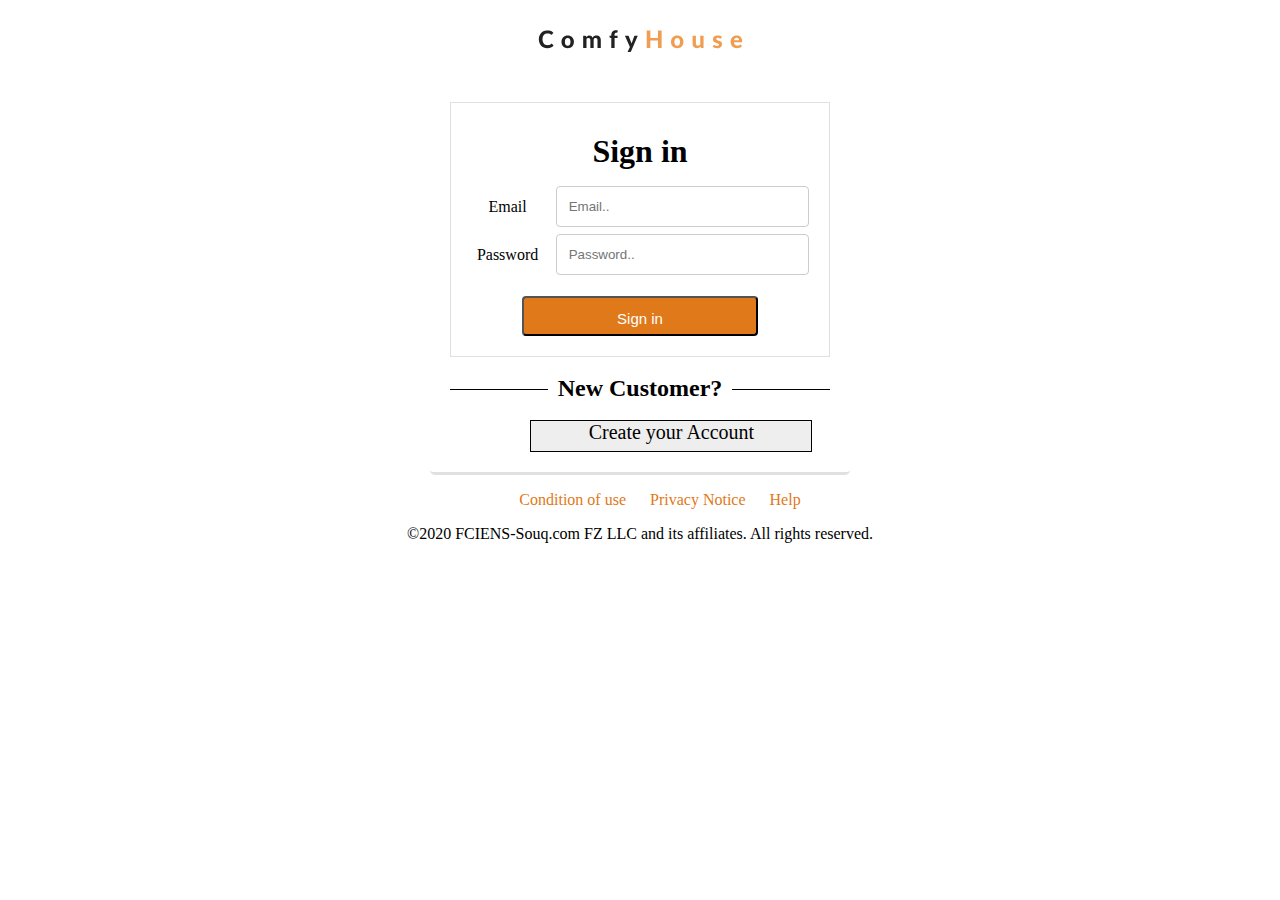
<file: login.html>
<!DOCTYPE html>
<html lang="en">
<head>
    <meta charset="UTF-8">
    <meta name="viewport" content="width=device-width, initial-scale=1.0">
    <meta http=equiv=X-UA-Compatible" content = "ie=edge">
    <title>FCIENS-Souq</title>
    <!--font awesome-->
    <link rel="stylesheet" href="https://use.fontawesome.com/releases/v5.13.0/css/all.css" integrity="sha384-Bfad6CLCknfcloXFOyFnlgtENryhrpZCe29RTifKEixXQZ38WheV+i/6YWSzkz3V" crossorigin="anonymous">
    <!--Custom css-->
    <!--<link rel = "stylesheet" href ="styles/style.css" type="text/css">-->
    <style>
        .navbar .navbar-center img {
            margin: auto auto;
            display: block;
            margin-top: 30px;
        }
        /* Style inputs, select elements and textareas */
input[type=text], select, textarea{
  width: 100%;
  padding: 12px;
  border: 1px solid #ccc;
  border-radius: 4px;
  box-sizing: border-box;
  resize: vertical;
}
input[type=password], select, textarea{
  width: 100%;
  padding: 12px;
  border: 1px solid #ccc;
  border-radius: 4px;
  box-sizing: border-box;
  resize: vertical;
}

/* Style the label to display next to the inputs */
label {
  padding: 12px 12px 12px 0;
  display: inline-block;
}
form {
    border: 1px solid #e0e0e0 ;
    padding: 20px;
    position: relative;
    text-align: center;
}
/* Style the submit button */
input[type=submit] {
  background-color: #df7919;
  color: white;
  padding: 12px 20px;
  border-radius: 4px;
  cursor: pointer;
  width: 70%;
  margin-top: 20px;
  height: 40px;
  font-size: 15px;
}

/* Style the container */
.container {
  width: 30%;
  margin: auto auto;
  margin-top: 30px;
  border-radius: 5px;
  padding: 20px;
  border-bottom: 3px solid #e0e0e0 ;
}

.container form h1{
    margin: 10px 0;
}
/* Floating column for labels: 25% width */
.col-25 {
  float: left;
  width: 25%;
  margin-top: 6px;
}

/* Floating column for inputs: 75% width */
.col-75 {
  float: left;
  width: 75%;
  margin-top: 6px;
}

/* Clear floats after the columns */
.row:after {
  content: "";
  display: table;
  clear: both;
}

/* Responsive layout - when the screen is less than 600px wide, make the two columns stack on top of each other instead of next to each other */
@media screen and (max-width: 600px) {
  .col-25, .col-75, input[type=submit] {
    width: 100%;
    margin-top: 0;
  }
}
.registeration{
    
    text-align: center;
}
.registeration h2 {
   width: 100%; 
   text-align: center; 
   border-bottom: 1px solid #000; 
   line-height: 0.1em;
   margin: 30px 0 20px; 
} 

.registeration h2 span { 
    background:#fff; 
    padding:0 10px; 
}

.registeration .buttomInner{
    background-color: #EEE;
    margin: 30px 80px 0 80px;
    width: 280px;
    height: 30px;
    border: 1px black solid;
}
.registeration .buttomInner a{
    text-decoration: none;
    color: black;
    padding: 0 0;
    margin: 0 0;
    font-size: 20px;
}
footer .footer .ul1 ul {
    text-align: center;
}
footer .footer .ul1 ul li{
    display: inline;
    padding: 10px;
}
footer .footer .ul1 ul li a{
    text-decoration: none;
    color: #df7919;
}
footer .footer .ul1 ul li a:hover{
    color: blue;
    text-decoration: underline;
}
footer .footer .footer-center{
    text-align: center;
}

    </style>
</head>
<body>
    <!--navbar-->
    <nav class="navbar">
        <div class="navbar-center">
            <img src="./images/logo.svg" alt = "Our Logo">
        </div>
    </nav>
    <!--End of navbar-->
    <!-- Login Form-->
    <div class="container">
        <form action="">
            <h1>Sign in</h1>
          <div class="row">
            <div class="col-25">
              <label for="fname">Email</label>
            </div>
            <div class="col-75">
              <input type="text" id="Email" name="Email" required placeholder="Email..">
            </div>
          </div>
          <div class="row">
            <div class="col-25">
              <label for="lname">Password</label>
            </div>
            <div class="col-75">
              <input type="password" id="password" name="password" required placeholder="Password..">
            </div>
          </div>
          <div class="row">
            <input type="submit" value="Sign in">
          </div>
        </form>
        <div class="registeration">
            <h2><span>New Customer?</span></h2>
            <div class="buttomInner">
                <a href="#" class="register">
                    Create your Account
                </a>
            </div>
        </div>
      </div>
    <!-- End of Login Form-->
    <!--footer-->
<footer>
    <nav class="footer">
        <div class="ul1">
            <ul>
                <li><a href="#">Condition of use</a></li>
                <li><a href="#">Privacy Notice</a></li>
                <li><a href="#">Help</a></li>
            </ul>
        </div>
        <div class="footer-center">
            <p>&#169;2020 FCIENS-Souq.com FZ LLC and its affiliates. All rights reserved.</p>
        </div>
    </nav>
</footer>
<!--End footer-->
    
</body>
</html>
</file>
<file: styles/style.css>
@import url("https://fonts.googleapis.com/css?family=Lato:400,700");

:root {
  --primaryColor: #f09d51;
  --mainWhite: #fff;
  --mainBlack: #222;
  --mainGrey: #ececec;
  --mainSpacing: 0.1rem;
  --mainTransition: all 0.3s linear;
}
* {
  margin: 0;
  padding: 0;
  box-sizing: border-box;
}
body {
  color: var(--mainBlack);
  background: var(--mainWhite);
  font-family: "Lato", sans-serif;
}
/* --------------- Navbar ---------------- */
.navbar {
  position: sticky;
  top: 0;  
  height: 60px;
  width: 100%;
  display: flex;
  align-items: center;
  background: rgb(231, 226, 221);
  z-index: 1;
}
.navbar-center {
  width: 100%;
  max-width: 1170px;
  margin: 0 auto;
  display: flex;
  align-items: center;
  justify-content: space-between;
  padding: 0 1.5rem;
}
.nav-icon {
  font-size: 1.5rem;
}
.cart-btn {
  position: relative;
  cursor: pointer;
}
.cart-items {
  position: absolute;
  top: -8px;
  right: -8px;
  background: var(--primaryColor);
  padding: 0 5px;
  border-radius: 30%;
  color: var(--mainWhite);
}
/* --------------- End of Navbar ---------------- */
/* --------------- Hero ---------------- */
.hero {
  min-height: calc(100vh - 60px);
  background: url("../images/hero-bcg.jpeg") center/cover no-repeat;
  display: flex;
  align-items: center;
  justify-content: center;
}
.banner {
  text-align: center;
  background: rgba(255, 255, 255, 0.8);
  display: inline-block;
  padding: 2rem;
}
.banner-title {
  font-size: 3.4rem;
  text-transform: uppercase;
  letter-spacing: var(--mainSpacing);
  margin-bottom: 3rem;
}
.banner-btn {
  padding: 1rem 3rem;
  text-transform: uppercase;
  letter-spacing: var(--mainSpacing);
  font-size: 1.2rem;
  background: var(--primaryColor);
  color: var(--mainBlack);
  border: 1px solid var(--primaryColor);
  transition: var(--mainTransition);
  cursor: pointer;
}
.banner-btn:hover {
  background: transparent;
  color: var(--primaryColor);
}
/* --------------- End of Hero ---------------- */
/* --------------- Products ---------------- */

.products {
  padding: 4rem 0;
}
.section-title h2 {
  text-align: center;
  font-size: 2.5rem;
  margin-bottom: 5rem;
  text-transform: capitalize;
  letter-spacing: var(--mainSpacing);
}
.products-center {
  width: 90vw;
  margin: 0 auto;
  max-width: 1170px;
  display: grid;
  grid-template-columns: repeat(auto-fit, minmax(260px, 1fr));
  grid-column-gap: 1.5rem;
  grid-row-gap: 2rem;
}
.img-container {
  position: relative;
  overflow: hidden;
}
.bag-btn {
  position: absolute;
  bottom: 85%;
  right: 0;
  background: var(--primaryColor);
  border: none;
  text-transform: uppercase;
  padding: 0.5rem 0.75rem;
  letter-spacing: var(--mainSpacing);
  font-weight: bold;
  transition: var(--mainTransition);
  transform: translateX(101%);
  cursor: pointer;
}
.bag-btn:hover {
  color: var(--mainWhite);
}
.bag-btn1 {
  position: absolute;
  top: 85%;
  left: 0;
  background: var(--primaryColor);
  border: none;
  text-transform: uppercase;
  padding: 0.5rem 0.75rem;
  letter-spacing: var(--mainSpacing);
  font-weight: bold;
  transition: var(--mainTransition);
  transform: translateX(-101%);
  cursor: pointer;
}
.bag-btn1:hover {
  color: var(--mainWhite);
}
.fa-shopping-cart {
  margin-right: 0.5rem;
}
.img-container:hover .bag-btn {
  transform: translateX(0);
}
.img-container:hover .bag-btn1 {
  transform: translateX(0);
}
.product-img {
  display: block;
  width: 100%;
  min-height: 12rem;
  transition: var(--mainTransition);
}
.img-container:hover .product-img {
  opacity: 0.5;
}

.product h3 {
  text-transform: capitalize;
  font-size: 1.1rem;
  margin-top: 1rem;
  letter-spacing: var(--mainSpacing);
  text-align: center;
}

.product h4 {
  margin-top: 0.7rem;
  letter-spacing: var(--mainSpacing);
  color: var(--primaryColor);
  text-align: center;
}

/* ---------------End of Products ---------------- */
/* --------------- Cart ---------------- */
.cart-overlay {
  position: fixed;
  top: 0;
  right: 0;
  width: 100%;
  height: 100%;
  transition: var(--mainTransition);
  background: rgb(240, 157, 81, 0.5);
  z-index: 2;
  visibility: hidden;
}
.cart {
  position: fixed;
  top: 0;
  right: 0;
  width: 100%;
  height: 100%;
  overflow: scroll;
  z-index: 3;
  background: rgb(231, 226, 221);
  padding: 1.5rem;
  transition: var(--mainTransition);
  transform: translateX(100%);
}
.showCart {
  transform: translateX(0);
}
.transparentBcg {
  visibility: visible;
}
@media screen and (min-width: 768px) {
  .cart {
    width: 30vw;
    min-width: 450px;
  }
}

.close-cart {
  font-size: 1.7rem;
  cursor: pointer;
}
.cart h2 {
  text-transform: capitalize;
  text-align: center;
  letter-spacing: var(--mainSpacing);
  margin-bottom: 2rem;
}
/*---------- Cart Item -------------------- */
.cart-item {
  display: grid;
  align-items: center;
  grid-template-columns: auto 1fr auto;
  grid-column-gap: 1.5rem;
  margin: 1.5rem 0;
}
.cart-item img {
  width: 75px;
  height: 75px;
}
.cart-item h4 {
  font-size: 0.85rem;
  text-transform: capitalize;
  letter-spacing: var(--mainSpacing);
}
.cart-item h5 {
  margin: 0.5rem 0;
  letter-spacing: var(--mainSpacing);
}
.item-amount {
  text-align: center;
}
.remove-item {
  color: grey;
  cursor: pointer;
}
.fa-plus-square,
.fa-minus-square {
  color: var(--primaryColor);
  cursor: pointer;
}
/*---------- End of Cart Item -------------------- */

.cart-footer {
  margin-top: 2rem;
  letter-spacing: var(--mainSpacing);
  text-align: center;
}
.cart-footer h3 {
  text-transform: capitalize;
  margin-bottom: 1rem;
}

/* --------------- End of Cart ---------------- */
</file>
